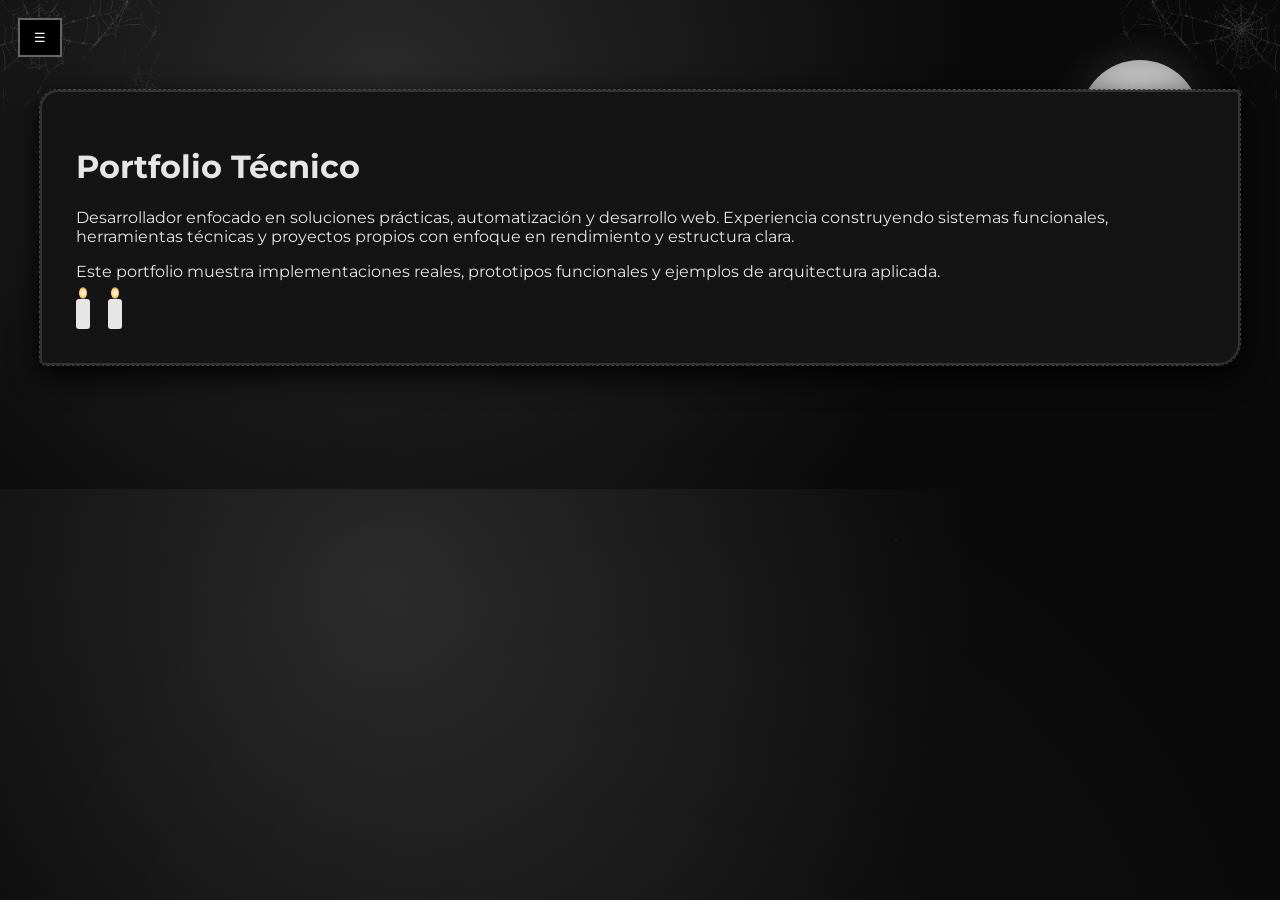
<file: index.html>
<!DOCTYPE html>
<html lang="es">
<head>
<meta charset="UTF-8">
<title>Inicio</title>

<link href="https://fonts.googleapis.com/css2?family=Creepster&family=Montserrat:wght@300;600&display=swap" rel="stylesheet">
<link rel="stylesheet" href="burton.css">
</head>

<body>

<!-- capas ambiente -->
<div class="fog"></div>
<div class="dust"></div>
<div class="moon"></div>

<img src="web.png" class="web left">
<img src="web.png" class="web right">

<!-- murciélagos -->
<svg class="bat b1" viewBox="0 0 100 60">
<path d="M10 40 Q20 10 35 30 Q50 5 65 30 Q80 10 90 40 L70 32 Q50 45 30 32 Z"/>
</svg>

<svg class="bat b2" viewBox="0 0 100 60">
<path d="M10 40 Q20 10 35 30 Q50 5 65 30 Q80 10 90 40 L70 32 Q50 45 30 32 Z"/>
</svg>

<button class="menu-btn" onclick="toggleMenu()">☰</button>

<div id="sidebar" class="sidebar">
<a href="burton-index.html">Inicio</a>
<a href="burton-sobre.html">Sobre mí</a>
<a href="burton-trabajo.html">Trabajo</a>
<a href="burton-proyectos.html">Proyectos</a>
<a href="burton-contacto.html">Contacto</a>
</div>

<div class="main">

<!-- 🔽 CONTENIDO DE ESTA PÁGINA 🔽 -->

<div class="card">
<h1>Portfolio Técnico</h1>

<p>
Desarrollador enfocado en soluciones prácticas, automatización y desarrollo web.
Experiencia construyendo sistemas funcionales, herramientas técnicas y proyectos
propios con enfoque en rendimiento y estructura clara.
</p>

<p>
Este portfolio muestra implementaciones reales, prototipos funcionales
y ejemplos de arquitectura aplicada.
</p>

<div class="candle-bar">
<div class="candle"></div>
<div class="candle"></div>
</div>

</div>



</div>

<script>
function toggleMenu(){
 document.getElementById("sidebar").classList.toggle("active");
}
</script>

</body>
</html>
</file>
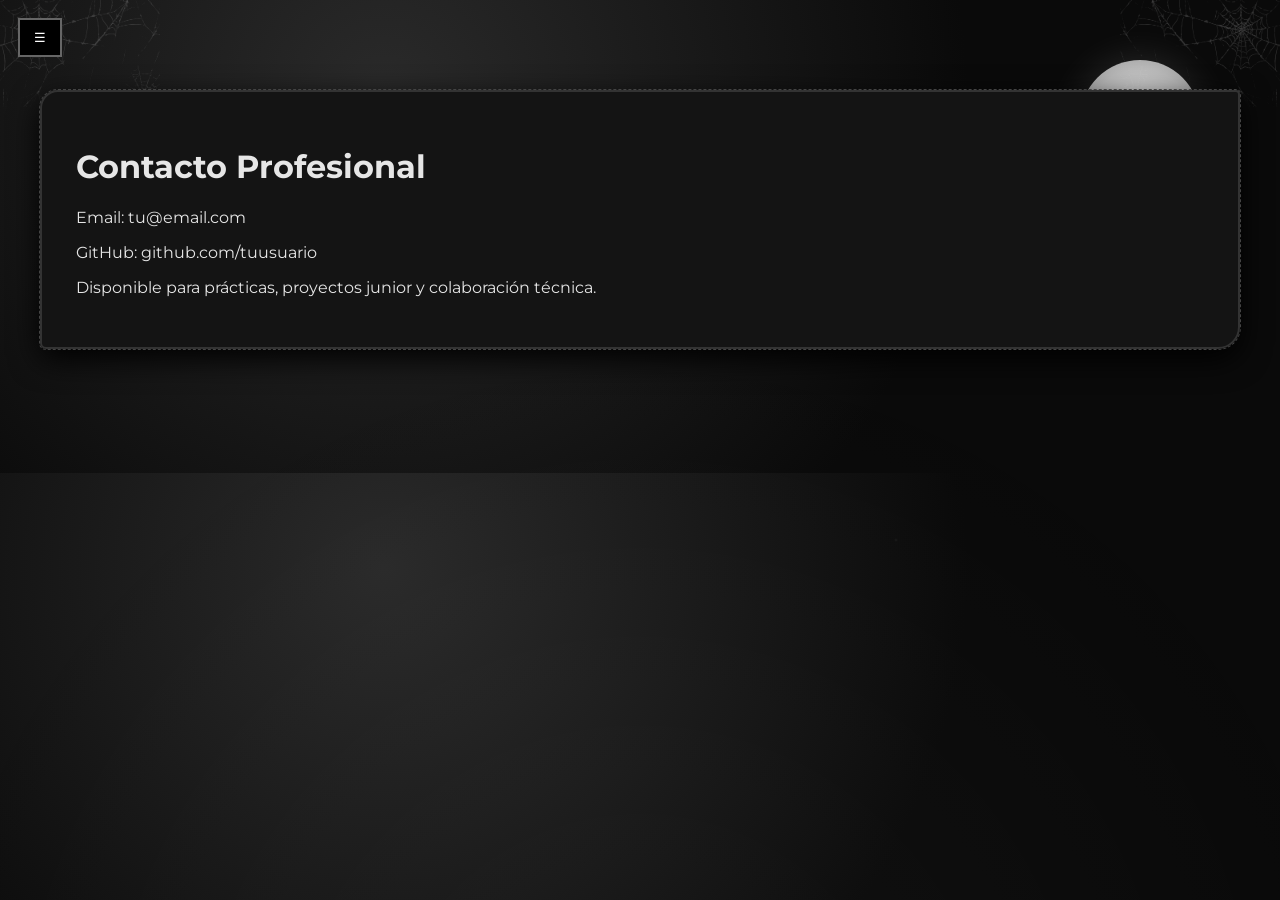
<file: burton-contacto.html>
<!DOCTYPE html>
<html lang="es">
<head>
<meta charset="UTF-8">
<title>TITULO</title>

<link href="https://fonts.googleapis.com/css2?family=Creepster&family=Montserrat:wght@300;600&display=swap" rel="stylesheet">
<link rel="stylesheet" href="burton.css">
</head>

<body>

<!-- capas ambiente -->
<div class="fog"></div>
<div class="dust"></div>
<div class="moon"></div>

<img src="web.png" class="web left">
<img src="web.png" class="web right">

<!-- murciélagos -->
<svg class="bat b1" viewBox="0 0 100 60">
<path d="M10 40 Q20 10 35 30 Q50 5 65 30 Q80 10 90 40 L70 32 Q50 45 30 32 Z"/>
</svg>

<svg class="bat b2" viewBox="0 0 100 60">
<path d="M10 40 Q20 10 35 30 Q50 5 65 30 Q80 10 90 40 L70 32 Q50 45 30 32 Z"/>
</svg>

<button class="menu-btn" onclick="toggleMenu()">☰</button>

<div id="sidebar" class="sidebar">
<a href="burton-index.html">Inicio</a>
<a href="burton-sobre.html">Sobre mí</a>
<a href="burton-trabajo.html">Trabajo</a>
<a href="burton-proyectos.html">Proyectos</a>
<a href="burton-contacto.html">Contacto</a>
</div>

<div class="main">

<!-- 🔽 CONTENIDO DE ESTA PÁGINA 🔽 -->

<div class="card">
<h1>Contacto Profesional</h1>

<p>Email: tu@email.com</p>
<p>GitHub: github.com/tuusuario</p>

<p>
Disponible para prácticas, proyectos junior
y colaboración técnica.
</p>

</div>


<script>
function toggleMenu(){
 document.getElementById("sidebar").classList.toggle("active");
}
</script>

</body>
</html>
</file>
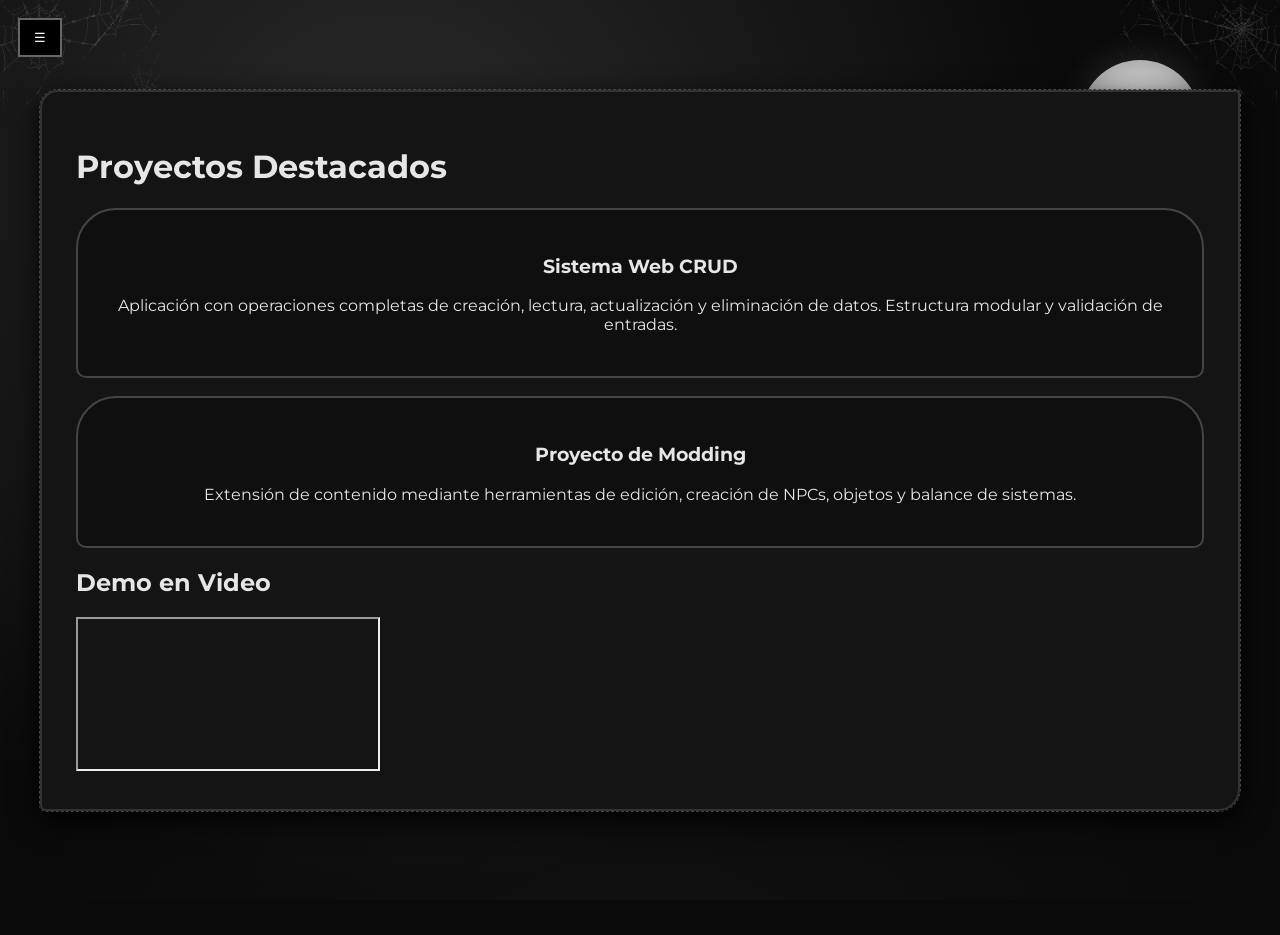
<file: burton-proyectos.html>
<!DOCTYPE html>
<html lang="es">
<head>
<meta charset="UTF-8">
<title>TITULO</title>

<link href="https://fonts.googleapis.com/css2?family=Creepster&family=Montserrat:wght@300;600&display=swap" rel="stylesheet">
<link rel="stylesheet" href="burton.css">
</head>

<body>

<!-- capas ambiente -->
<div class="fog"></div>
<div class="dust"></div>
<div class="moon"></div>

<img src="web.png" class="web left">
<img src="web.png" class="web right">

<!-- murciélagos -->
<svg class="bat b1" viewBox="0 0 100 60">
<path d="M10 40 Q20 10 35 30 Q50 5 65 30 Q80 10 90 40 L70 32 Q50 45 30 32 Z"/>
</svg>

<svg class="bat b2" viewBox="0 0 100 60">
<path d="M10 40 Q20 10 35 30 Q50 5 65 30 Q80 10 90 40 L70 32 Q50 45 30 32 Z"/>
</svg>

<button class="menu-btn" onclick="toggleMenu()">☰</button>

<div id="sidebar" class="sidebar">
<a href="burton-index.html">Inicio</a>
<a href="burton-sobre.html">Sobre mí</a>
<a href="burton-trabajo.html">Trabajo</a>
<a href="burton-proyectos.html">Proyectos</a>
<a href="burton-contacto.html">Contacto</a>
</div>

<div class="main">

<!-- 🔽 CONTENIDO DE ESTA PÁGINA 🔽 -->

<div class="card">
<h1>Proyectos Destacados</h1>

<div class="tomb">
<h3>Sistema Web CRUD</h3>
<p>
Aplicación con operaciones completas de creación,
lectura, actualización y eliminación de datos.
Estructura modular y validación de entradas.
</p>
</div>

<div class="tomb">
<h3>Proyecto de Modding</h3>
<p>
Extensión de contenido mediante herramientas de edición,
creación de NPCs, objetos y balance de sistemas.
</p>
</div>

<h2>Demo en Video</h2>

<div class="video-wrap">
<iframe src="https://www.youtube.com/embed/VIDEO_ID"></iframe>
</div>

</div>


<script>
function toggleMenu(){
 document.getElementById("sidebar").classList.toggle("active");
}
</script>

</body>
</html>
</file>
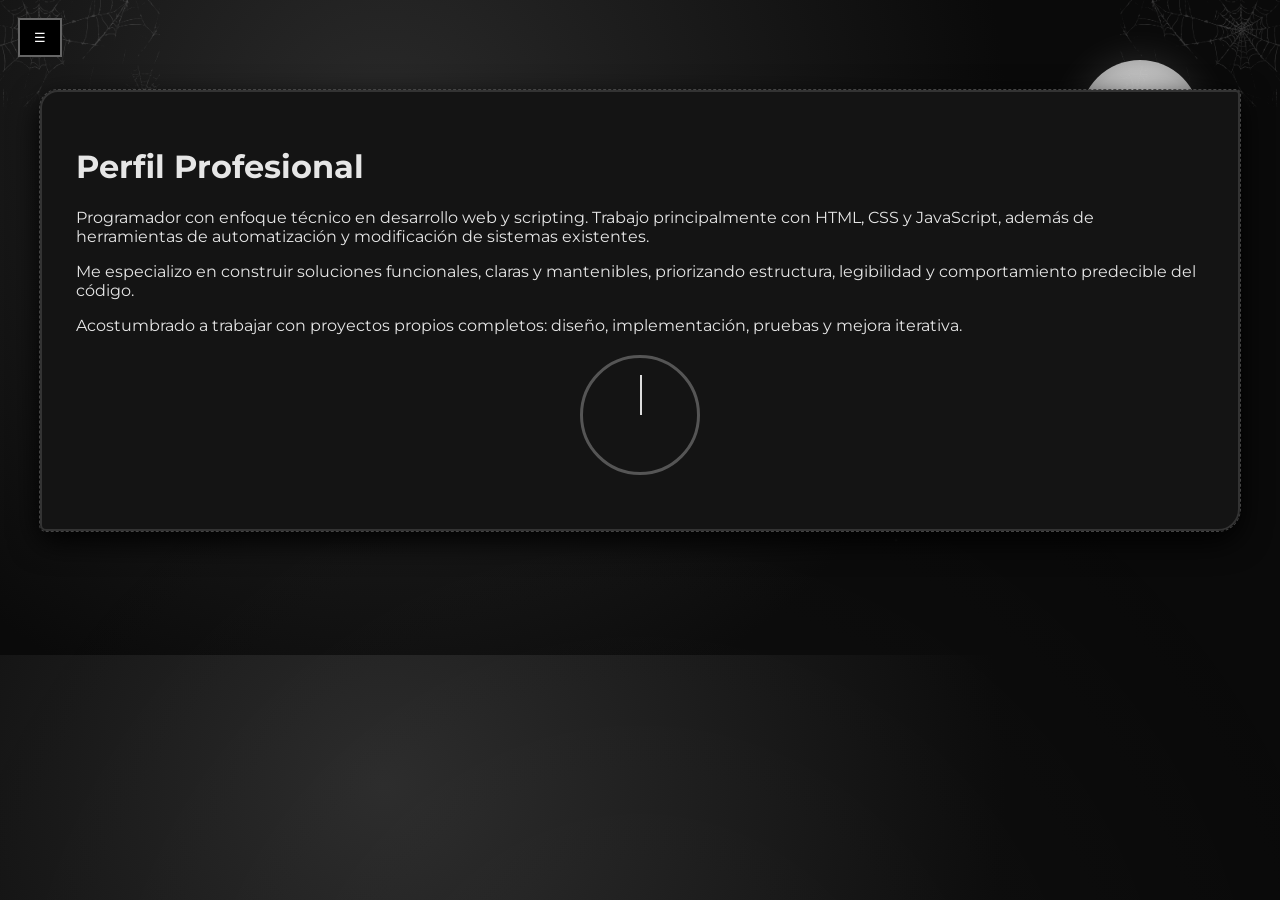
<file: burton-sobre.html>
<!DOCTYPE html>
<html lang="es">
<head>
<meta charset="UTF-8">
<title>TITULO</title>

<link href="https://fonts.googleapis.com/css2?family=Creepster&family=Montserrat:wght@300;600&display=swap" rel="stylesheet">
<link rel="stylesheet" href="burton.css">
</head>

<body>

<!-- capas ambiente -->
<div class="fog"></div>
<div class="dust"></div>
<div class="moon"></div>

<img src="web.png" class="web left">
<img src="web.png" class="web right">

<!-- murciélagos -->
<svg class="bat b1" viewBox="0 0 100 60">
<path d="M10 40 Q20 10 35 30 Q50 5 65 30 Q80 10 90 40 L70 32 Q50 45 30 32 Z"/>
</svg>

<svg class="bat b2" viewBox="0 0 100 60">
<path d="M10 40 Q20 10 35 30 Q50 5 65 30 Q80 10 90 40 L70 32 Q50 45 30 32 Z"/>
</svg>

<button class="menu-btn" onclick="toggleMenu()">☰</button>

<div id="sidebar" class="sidebar">
<a href="burton-index.html">Inicio</a>
<a href="burton-sobre.html">Sobre mí</a>
<a href="burton-trabajo.html">Trabajo</a>
<a href="burton-proyectos.html">Proyectos</a>
<a href="burton-contacto.html">Contacto</a>
</div>

<div class="main">

<!-- 🔽 CONTENIDO DE ESTA PÁGINA 🔽 -->

<div class="card">
<h1>Perfil Profesional</h1>

<p>
Programador con enfoque técnico en desarrollo web y scripting.
Trabajo principalmente con HTML, CSS y JavaScript, además de herramientas
de automatización y modificación de sistemas existentes.
</p>

<p>
Me especializo en construir soluciones funcionales, claras y mantenibles,
priorizando estructura, legibilidad y comportamiento predecible del código.
</p>

<p>
Acostumbrado a trabajar con proyectos propios completos:
diseño, implementación, pruebas y mejora iterativa.
</p>

<div class="clock">
<div class="hand"></div>
</div>

</div>


<script>
function toggleMenu(){
 document.getElementById("sidebar").classList.toggle("active");
}
</script>

</body>
</html>
</file>
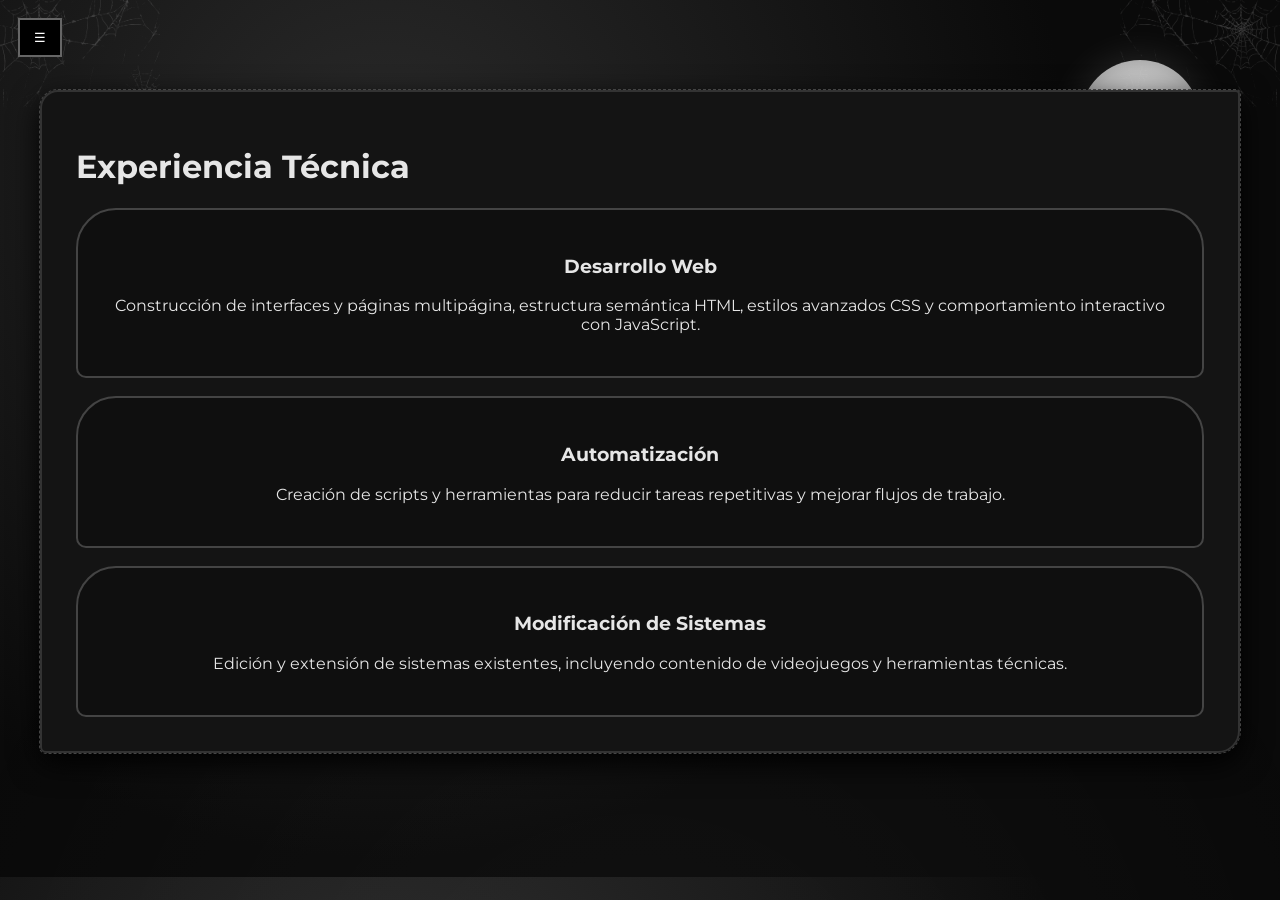
<file: burton-trabajo.html>
<!DOCTYPE html>
<html lang="es">
<head>
<meta charset="UTF-8">
<title>TITULO</title>

<link href="https://fonts.googleapis.com/css2?family=Creepster&family=Montserrat:wght@300;600&display=swap" rel="stylesheet">
<link rel="stylesheet" href="burton.css">
</head>

<body>

<!-- capas ambiente -->
<div class="fog"></div>
<div class="dust"></div>
<div class="moon"></div>

<img src="web.png" class="web left">
<img src="web.png" class="web right">

<!-- murciélagos -->
<svg class="bat b1" viewBox="0 0 100 60">
<path d="M10 40 Q20 10 35 30 Q50 5 65 30 Q80 10 90 40 L70 32 Q50 45 30 32 Z"/>
</svg>

<svg class="bat b2" viewBox="0 0 100 60">
<path d="M10 40 Q20 10 35 30 Q50 5 65 30 Q80 10 90 40 L70 32 Q50 45 30 32 Z"/>
</svg>

<button class="menu-btn" onclick="toggleMenu()">☰</button>

<div id="sidebar" class="sidebar">
<a href="burton-index.html">Inicio</a>
<a href="burton-sobre.html">Sobre mí</a>
<a href="burton-trabajo.html">Trabajo</a>
<a href="burton-proyectos.html">Proyectos</a>
<a href="burton-contacto.html">Contacto</a>
</div>

<div class="main">

<!-- 🔽 CONTENIDO DE ESTA PÁGINA 🔽 -->

<div class="card">
<h1>Experiencia Técnica</h1>

<div class="tomb">
<h3>Desarrollo Web</h3>
<p>
Construcción de interfaces y páginas multipágina,
estructura semántica HTML, estilos avanzados CSS
y comportamiento interactivo con JavaScript.
</p>
</div>

<div class="tomb">
<h3>Automatización</h3>
<p>
Creación de scripts y herramientas para reducir
tareas repetitivas y mejorar flujos de trabajo.
</p>
</div>

<div class="tomb">
<h3>Modificación de Sistemas</h3>
<p>
Edición y extensión de sistemas existentes,
incluyendo contenido de videojuegos y herramientas técnicas.
</p>
</div>

</div>

<script>
function toggleMenu(){
 document.getElementById("sidebar").classList.toggle("active");
}
</script>

</body>
</html>
</file>
<file: burton.css>
*{box-sizing:border-box}

body{
  margin:0;
  background:
    radial-gradient(circle at 30% 20%, #2a2a2a, #0a0a0a 60%),
    repeating-linear-gradient(45deg,#111,#111 12px,#0d0d0d 12px,#0d0d0d 24px);
  color:#e6e6e6;
  font-family:'Montserrat',sans-serif;
  overflow-x:hidden;
}

/* capas ambiente */
.fog,.dust{
  position:fixed;
  inset:0;
  pointer-events:none;
}

.fog{
  opacity:.25;
  background: radial-gradient(circle at 50% 120%, #ffffff22, transparent 60%);
  animation:fogMove 14s linear infinite;
}

@keyframes fogMove{
  50%{ transform:translateY(-30px); opacity:.4;}
}

.dust{
  opacity:.2;
  background:
    radial-gradient(2px 2px at 10% 20%, #fff6, transparent),
    radial-gradient(2px 2px at 70% 60%, #fff4, transparent);
  animation:dustMove 22s linear infinite;
}

@keyframes dustMove{
  to{ transform:translateY(-40px); }
}

/* luna */
.moon{
  position:fixed;
  top:60px;
  right:80px;
  width:120px;
  height:120px;
  border-radius:50%;
  background: radial-gradient(circle,#eee,#bbb 60%,#888);
  box-shadow:0 0 40px #ffffff22;
}

/* telarañas */
.web{
  position:fixed;
  width:160px;
  opacity:.22;
  pointer-events:none;
  z-index:2;
}

.web.left{ top:0; left:0; }
.web.right{ top:0; right:0; transform:scaleX(-1); }

/* murciélagos */
.bat{
  position:fixed;
  width:48px;
  fill:#ddd;
  opacity:.35;
  pointer-events:none;
  animation:batFly linear infinite;
}

.bat path{
  animation:flap .6s infinite alternate;
}

@keyframes flap{
  from{ transform:scaleY(1);}
  to{ transform:scaleY(.7);}
}

.b1{ top:22%; left:-60px; animation-duration:22s;}
.b2{ top:40%; left:-80px; animation-duration:26s;}

@keyframes batFly{
  to{ transform:translateX(120vw) translateY(-40px);}
}

/* sidebar */
.sidebar{
  position:fixed;
  left:-240px;
  top:0;
  width:240px;
  height:100%;
  background:#111;
  border-right:3px dashed #444;
  padding-top:70px;
  transform:skewY(-2deg);
  transition:.3s;
  z-index:1000;
}

.sidebar.active{ left:0; }

.sidebar a{
  display:block;
  padding:16px 22px;
  color:#ddd;
  text-decoration:none;
  border-bottom:1px solid #222;
}

.sidebar a:hover{
  background:#1b1b1b;
  padding-left:28px;
}

/* botón */
.menu-btn{
  position:fixed;
  top:18px;
  left:18px;
  z-index:1100;
  background:#000;
  color:white;
  border:2px solid #666;
  padding:10px 14px;
  cursor:pointer;
}

/* contenido */
.main{
  padding:90px 40px;
  position:relative;
  z-index:5;
}

/* tarjetas */
.card{
  background:#141414;
  border:2px solid #333;
  border-radius:18px 4px 22px 6px;
  padding:34px;
  margin-bottom:34px;
  box-shadow:0 10px 30px #000;
  outline:1px dashed #444;
}

/* lápidas */
.tomb{
  background:#0f0f0f;
  border:2px solid #444;
  border-radius:40px 40px 10px 10px;
  padding:26px;
  margin-top:18px;
  text-align:center;
}

/* velas */
.candle-bar{
  display:flex;
  gap:18px;
  margin-top:18px;
}

.candle{
  width:14px;
  height:30px;
  background:#e6e6e6;
  border-radius:3px;
  position:relative;
}

.candle::after{
  content:"";
  position:absolute;
  top:-12px;
  left:3px;
  width:8px;
  height:12px;
  background: radial-gradient(circle,#fff,#ffcc66 60%,transparent);
  border-radius:50%;
  animation:flicker .18s infinite alternate;
}

@keyframes flicker{
  to{ transform:scale(1.15);}
}

/* reloj */
.clock{
  width:120px;
  height:120px;
  border:3px solid #555;
  border-radius:50%;
  position:relative;
  margin:20px auto;
}

.hand{
  position:absolute;
  left:50%;
  bottom:50%;
  width:2px;
  height:40px;
  background:#ddd;
  transform-origin:bottom;
  animation:tick 60s linear infinite;
}

@keyframes tick{
  to{ transform:rotate(360deg);}
}
</file>
